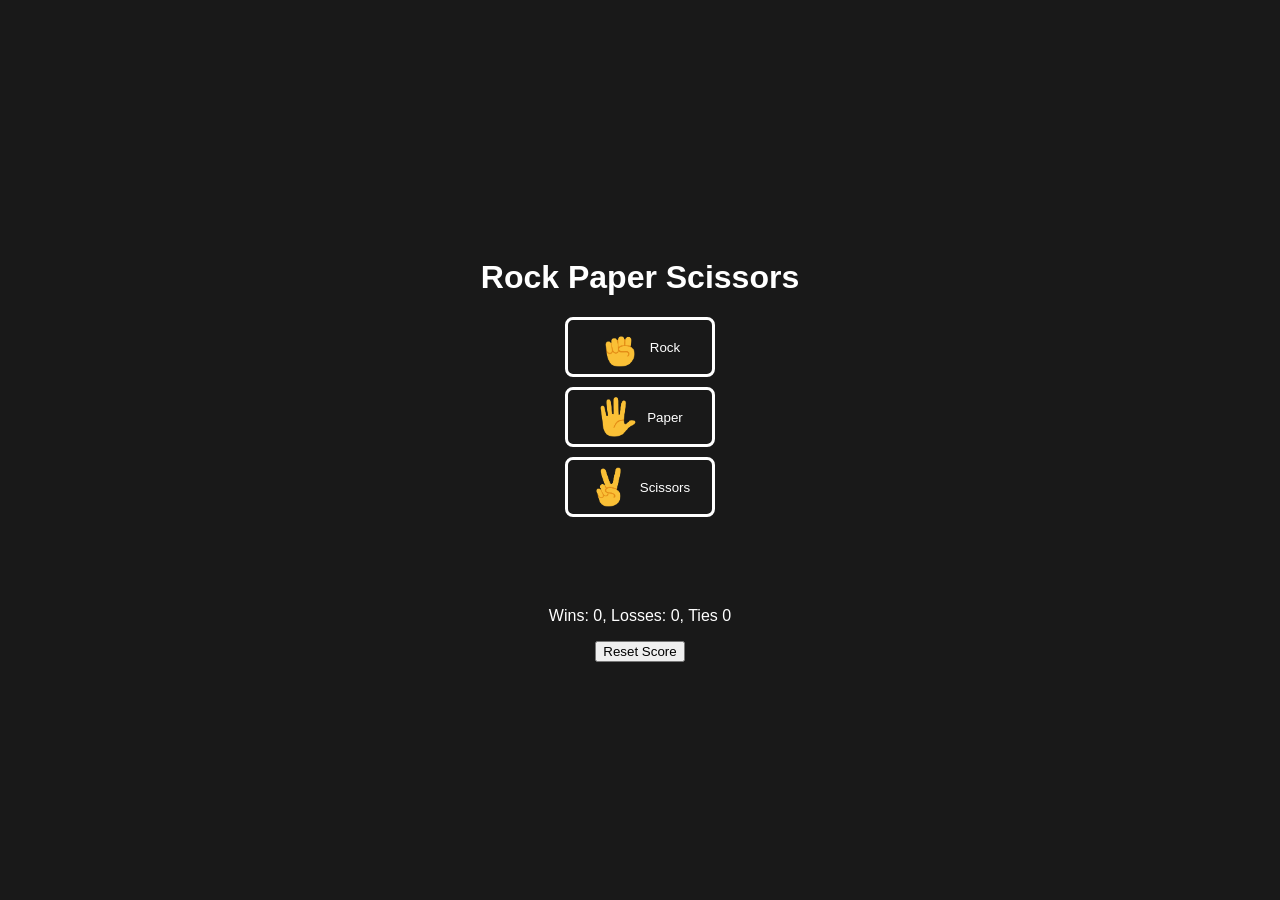
<file: index.html>
<html lang="en">
<head>
  <meta charset="UTF-8">
  <meta name="viewport" content="width=device-width, initial-scale=1.0">
  <title>Rock Paper Scissors</title>
  <link rel="stylesheet" href="style.css">
  <link rel="icon" type="image/png" href="images/preview.png">
   <!--1 - 6 Rock Paper Scissors created by Breia John 09/24/2025 -->
</head>
<body>
<h1>Rock Paper Scissors</h1>



<button onclick="playGame('Rock')" class="move-button">
  <img src="images/rock-emoji.png" class="move-icon">
  Rock
</button>

<button onclick="playGame('Paper')" class="move-button">
  <img src="images/paper-emoji.png" class="move-icon">
  Paper
</button>

<button onclick="playGame('Scissors')" class="move-button">
  <img src="images/scissors-emoji.png" class="move-icon">
  Scissors
</button>

<p class="js-result"></p>
<p class="js-moves"></p>
<p class="js-score"></p>


<button onclick="
score.wins = 0;
score.losses = 0;
score.ties = 0;
localStorage.removeItem('score');
updateScoreElement();
">Reset Score</button>

<script src="script.js"></script>
</body>
</html>
</file>
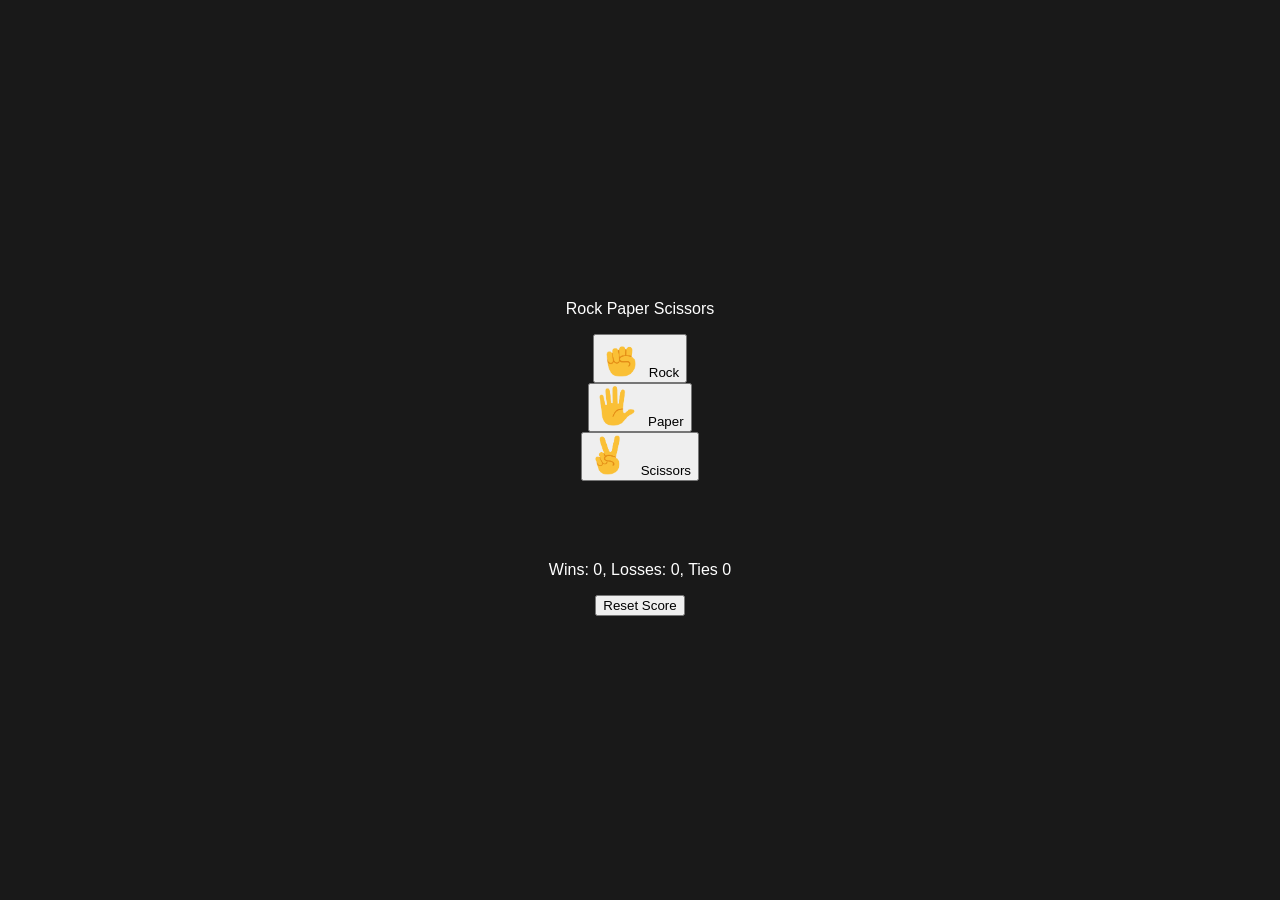
<file: rock-paper-scissors.html>
<html lang="en">
<head>
  <meta charset="UTF-8">
  <meta name="viewport" content="width=device-width, initial-scale=1.0">
  <title>Rock Paper Scissors</title>
  <link rel="stylesheet" href="style.css">
   <!--1 - 6 Rock Paper Scissors created by Breia John 09/24/2025 -->
</head>
<body>
<p>
  Rock Paper Scissors
</p>


<button onclick=" playGame('Rock')">
 <img src="images/rock-emoji.png" alt="Rock" style="width: 40px; height: 40px; margin-right: 8px;">Rock</button>


<button onclick=" playGame('Paper')">
  <img src="images/paper-emoji.png" alt="Paper" style="width: 40px; height: 40px; margin-right: 8px;">
  Paper
</button>




<button onclick=" playGame('Scissors')">
  <img src="images/scissors-emoji.png" alt="Scissors" style="width: 40px; height: 40px; margin-right: 8px;">
  Scissors
</button>

<p class="js-result"></p>
<p class="js-moves"></p>
<p class="js-score"></p>


<button onclick="
score.wins = 0;
score.losses = 0;
score.ties = 0;
localStorage.removeItem('score');
updateScoreElement();
">Reset Score</button>

<script src="script.js"></script>
</body>
</html>
</file>
<file: style.css>
body {
  background-color: rgb(25, 25, 25);
  color: white;
  font-family: Arial;
  /* Add these 3 lines */
  display: flex;
  flex-direction: column;
  align-items: center;
  justify-content: center;
  height: 100vh;
  margin: 0;
}
    .title{
      font-size: 30px;
      font-weight: bold;
    }

    .move-icon {
  height: 40px;
  width: auto;
}
  .move-button {
  background-color: transparent;
  border: 3px solid white;
  /* Set fixed dimensions so they are identical */
  width: 150px;
  height: 60px;

  /* Use flexbox to center the icon and text perfectly */
  display: flex;
  align-items: center;
  justify-content: center;
  gap: 10px; /* Adds space between the emoji and the word */

  border-radius: 8px; /* Slightly rounded corners look more modern than sharp ones */
  margin-bottom: 10px;
  cursor: pointer;
  color: white;
  transition: all 0.2s ease;
}
.move-button, .reset-score-button {
  transition: all 0.2s ease; /* This makes the scale/opacity change smooth */
}
.move-button:active {
  transform: scale(0.95); /* Slightly shrinks when clicked */
  background-color: rgba(255, 255, 255, 0.1); /* Adds a subtle highlight */
}
    .result {
  font-size: 30px; /* Slightly larger */
  font-weight: bold;
  margin-top: 40px;
  text-transform: uppercase; /* Makes "Tie" or "You Win" look more dramatic */
}

.score {
  margin-top: 30px;
  font-size: 18px;
  letter-spacing: 1px;
}
.result, .score {
  /*fadeIn' animation */
  animation: fadeIn 0.5s ease-out;
}

.reset-score-button {
  background-color: transparent;
  border: 2px solid white;
  color: white;
  font-size: 15px;
  padding: 10px 20px;
  cursor: pointer;
  border-radius: 5px;
  transition: all 0.2s ease;
  margin-top: 20px;
}

.reset-score-button:hover {
  background-color: white;
  color: rgb(25, 25, 25); /* Inverts colors on hover */
}

button:hover {
  transform: scale(1.05);
  opacity: 1;
  /* add glow effect */
  box-shadow: 0 0 15px rgba(255, 255, 255, 0.6);
  border-color: rgba(255, 255, 255, 1);
}
@keyframes fadeIn {
  from {
    opacity: 0;
    transform: translateY(-10px); /* Starts slightly higher */
  }
  to {
    opacity: 1;
    transform: translateY(0); /* Settles into place */
  }
}
</file>
